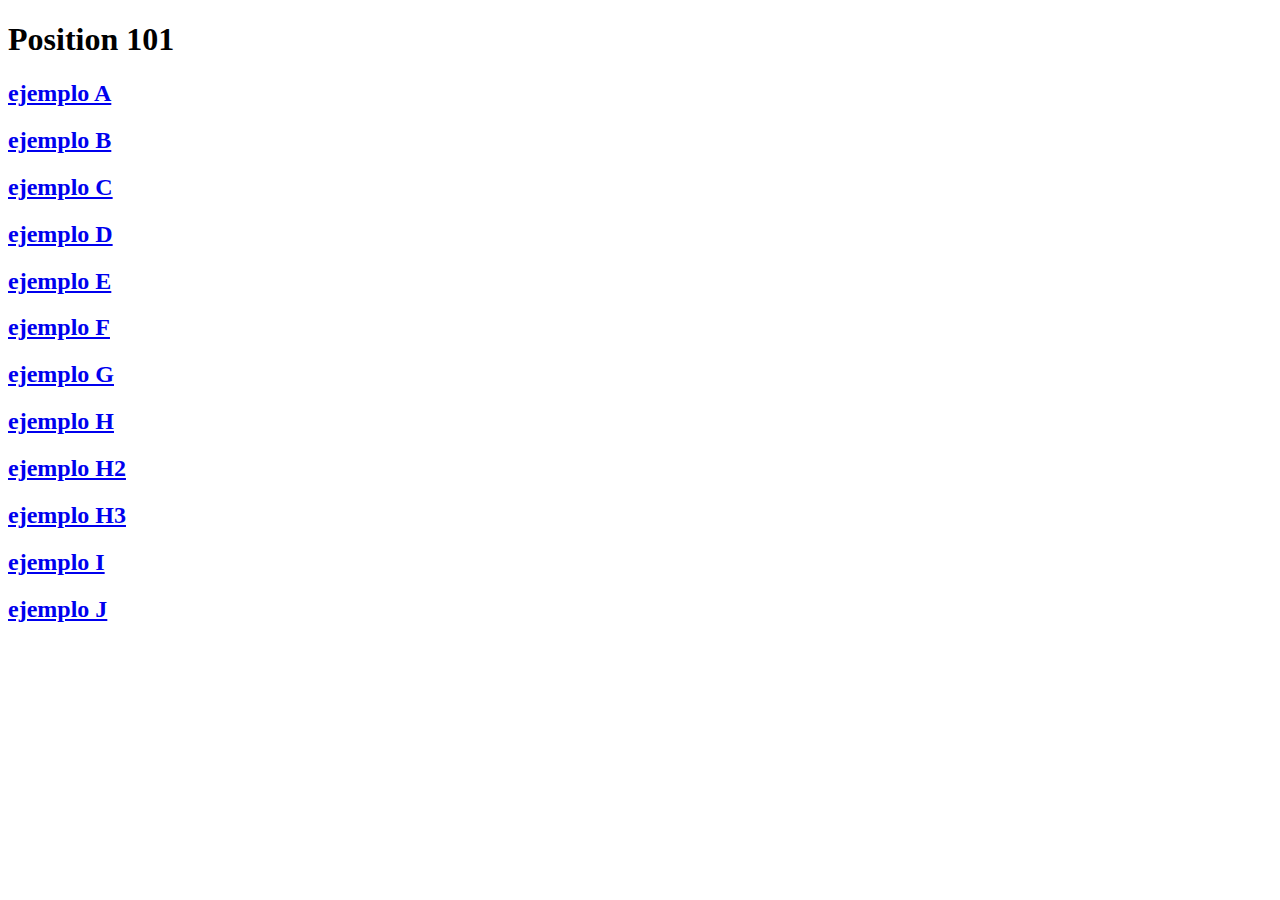
<file: index.html>
<!DOCTYPE html>
<html>
  <head>
    <meta charset="utf-8">
    <title>Position 101</title>
    <link rel="stylesheet" href="css/main.css">
  </head>
  <body>
    <h1>Position 101</h1>
    <h2 class="A"><a href="infoa.html">ejemplo A</a></h2>
    <h2 class="B"><a href="infob.html">ejemplo B</a></h2>
    <h2 class="C"><a href="infoc.html">ejemplo C</a></h2>
    <h2 class="D"><a href="infod.html">ejemplo D</a></h2>
    <h2 class="E"><a href="infoe.html">ejemplo E</a></h2>
    <h2 class="F"><a href="infof.html">ejemplo F</a></h2>
    <h2 class="G"><a href="infog.html">ejemplo G</a></h2>
    <h2 class="H"><a href="infoh.html">ejemplo H</a></h2>
    <h2 class="H2"><a href="infoh2.html">ejemplo H2</a></h2>
    <h2 class="H3"><a href="infoh3.html">ejemplo H3</a></h2>
    <h2 class="I"><a href="infoi.html">ejemplo I</a></h2>
    <h2 class="J"><a href="infoj.html">ejemplo J</a></h2>
  </body>
</html>
</file>
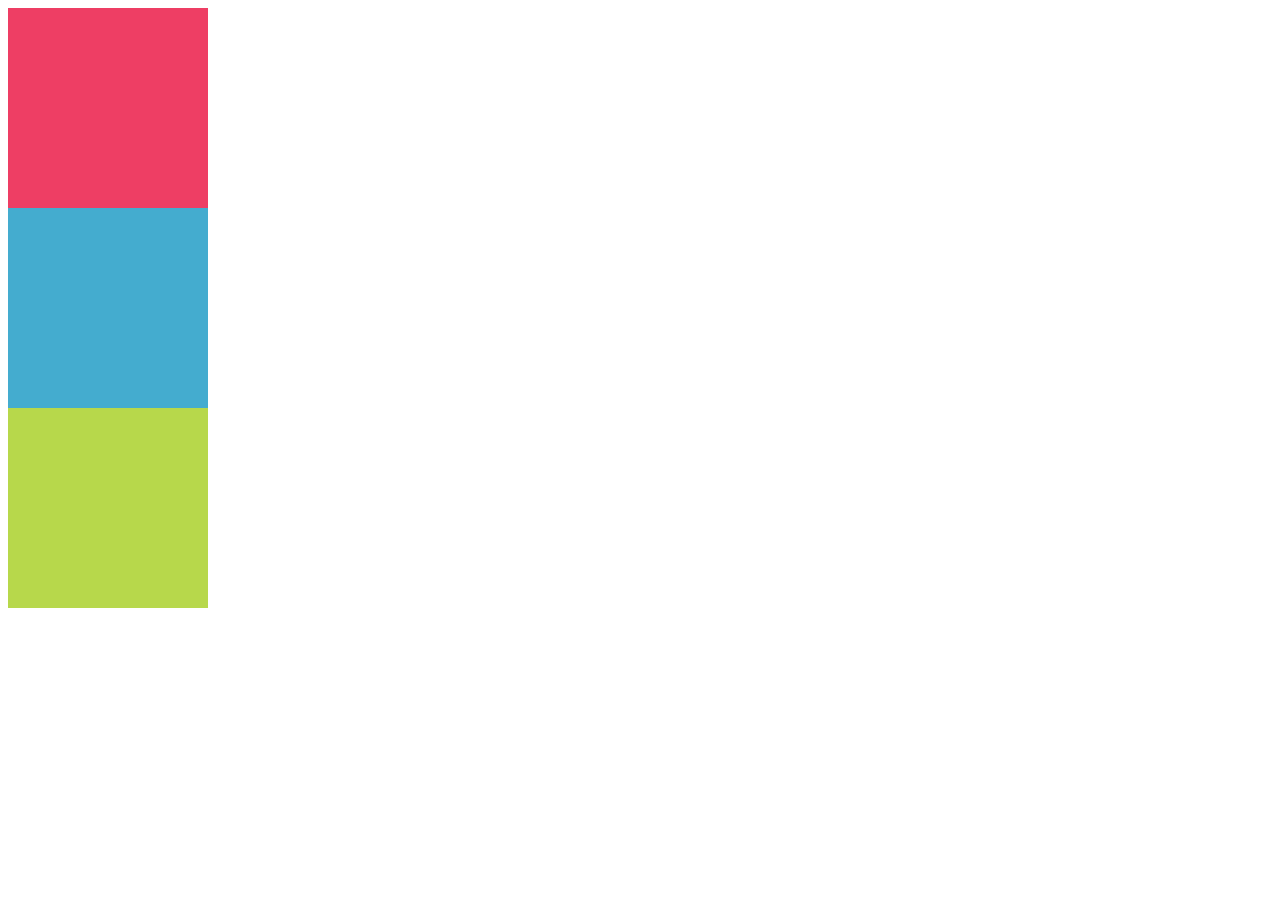
<file: infoa.html>
<!DOCTYPE html>
<html>
  <head>
    <meta charset="utf-8">
    <title>ejemplo A</title>
    <link rel="stylesheet" href="css/main-a.css">
  </head>
  <body>
    <div id="box_1" class="box"> </div>
    <div id="box_2" class="box"> </div>
    <div id="box_3" class="box"> </div>
  </body>
</html>
</file>
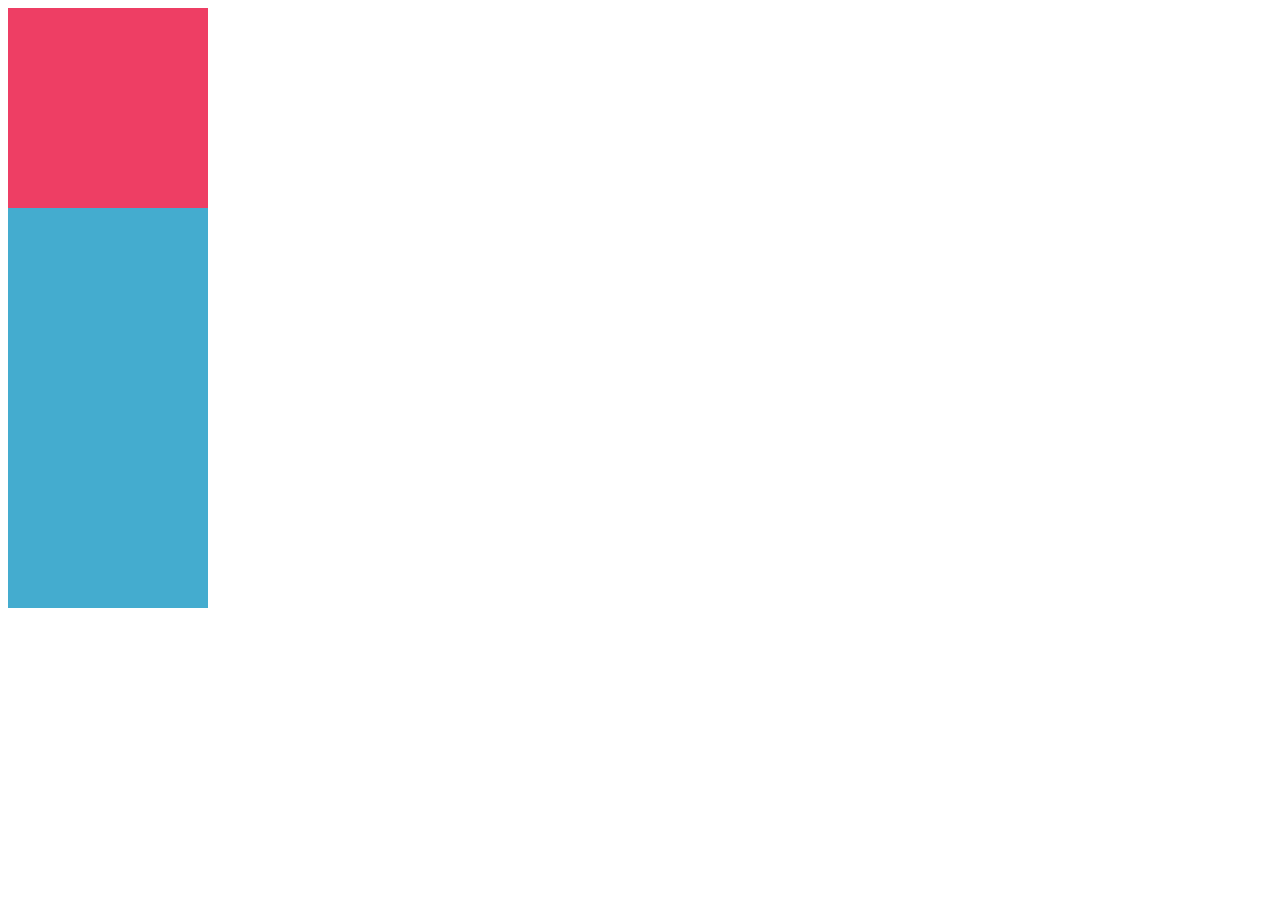
<file: infoc.html>
<!DOCTYPE html>
<html>
  <head>
    <meta charset="utf-8">
    <link rel="stylesheet" href="css/main-c.css">
    <title>ejemplo C</title>
  </head>
  <body>
    <div id="box_1" class="box"></div>
	  <div id="box_2" class="box"></div>
    <div id="box_3" class="box"></div>
  </body>
</html>
</file>
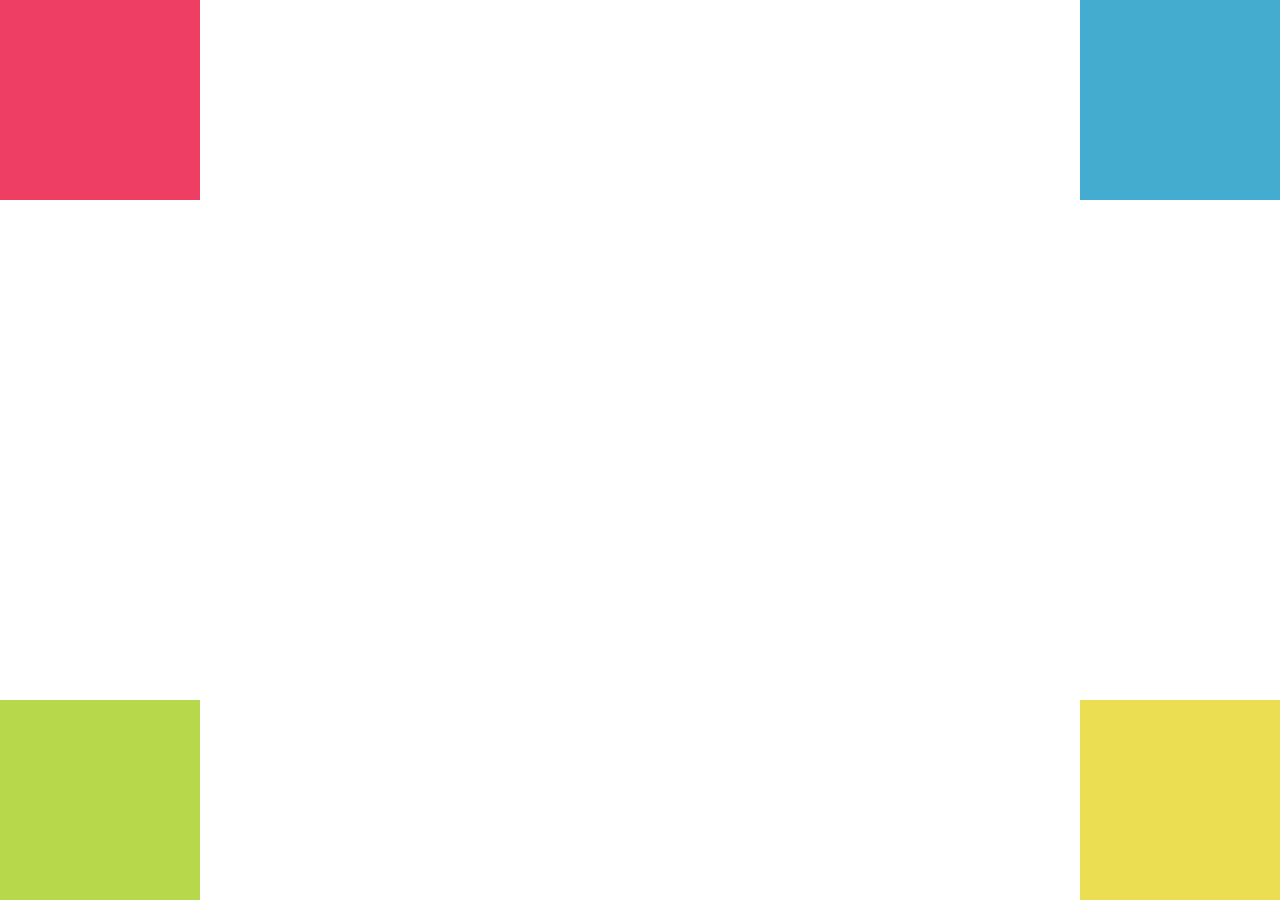
<file: infoe.html>
<!DOCTYPE html>
<html>
  <head>
    <meta charset="utf-8">
    <title>ejemplo E</title>
    <link rel="stylesheet" href="css/main-e.css">
  </head>
  <body>
    <div id="box_1" class="box"></div>
    <div id="box_2" class="box"></div>
    <div id="box_3" class="box"></div>
    <div id="box_4" class="box"></div>
  </body>
</html>
</file>
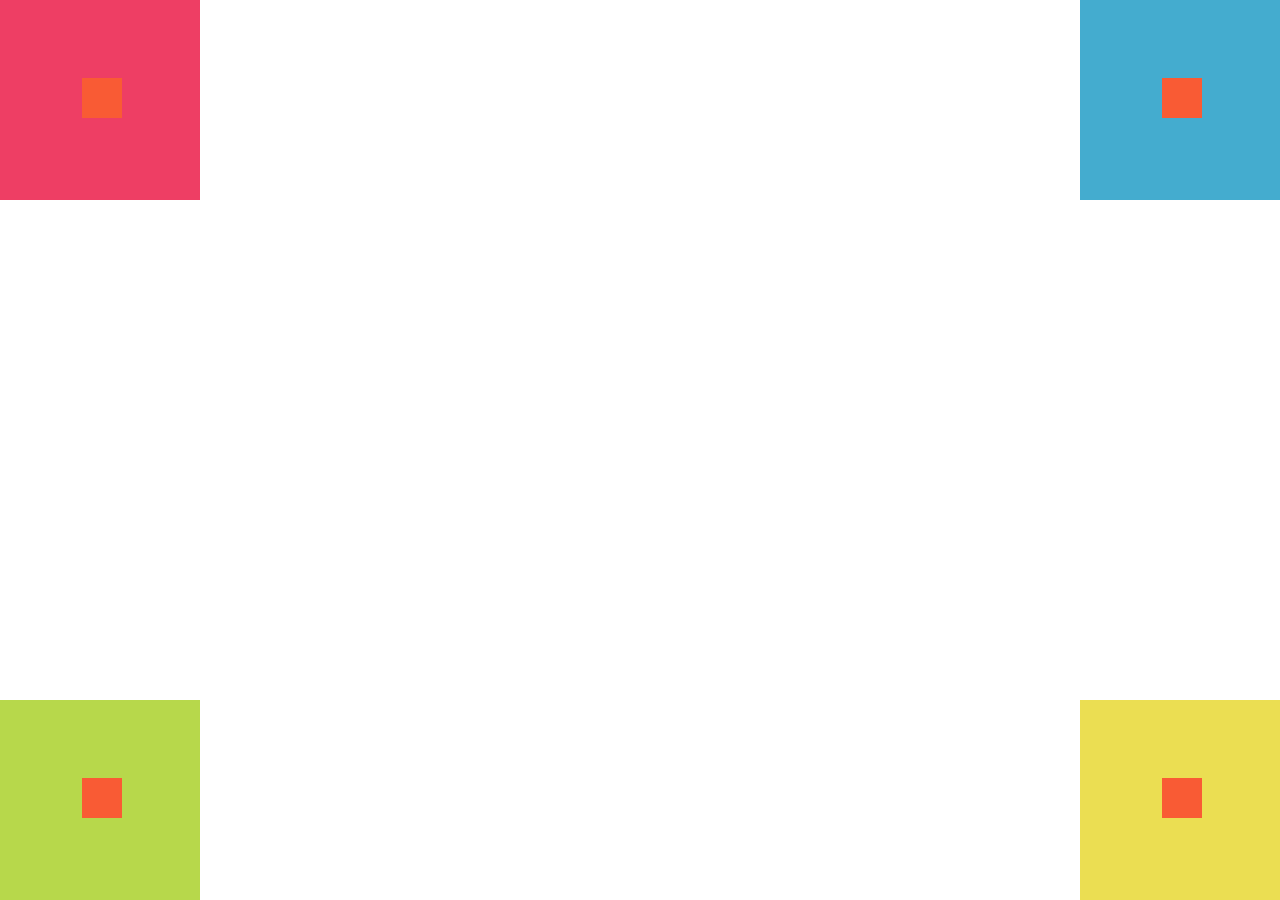
<file: infof.html>
<!DOCTYPE html>
<html>
  <head>
    <meta charset="utf-8">
    <title>ejemplo F</title>
    <link rel="stylesheet" href="css/main-f.css">
  </head>
  <body>
    <div id="box_1" class="box">
    <div class="orange"></div>
    </div>

    <div id="box_2" class="box">
    <div class="orange"></div>
    </div>
    <div id="box_3" class="box">
    <div class="orange"></div>
    </div>
    <div id="box_4" class="box" >
    <div class="orange"></div>
    </div>
  </body>
</html>
</file>
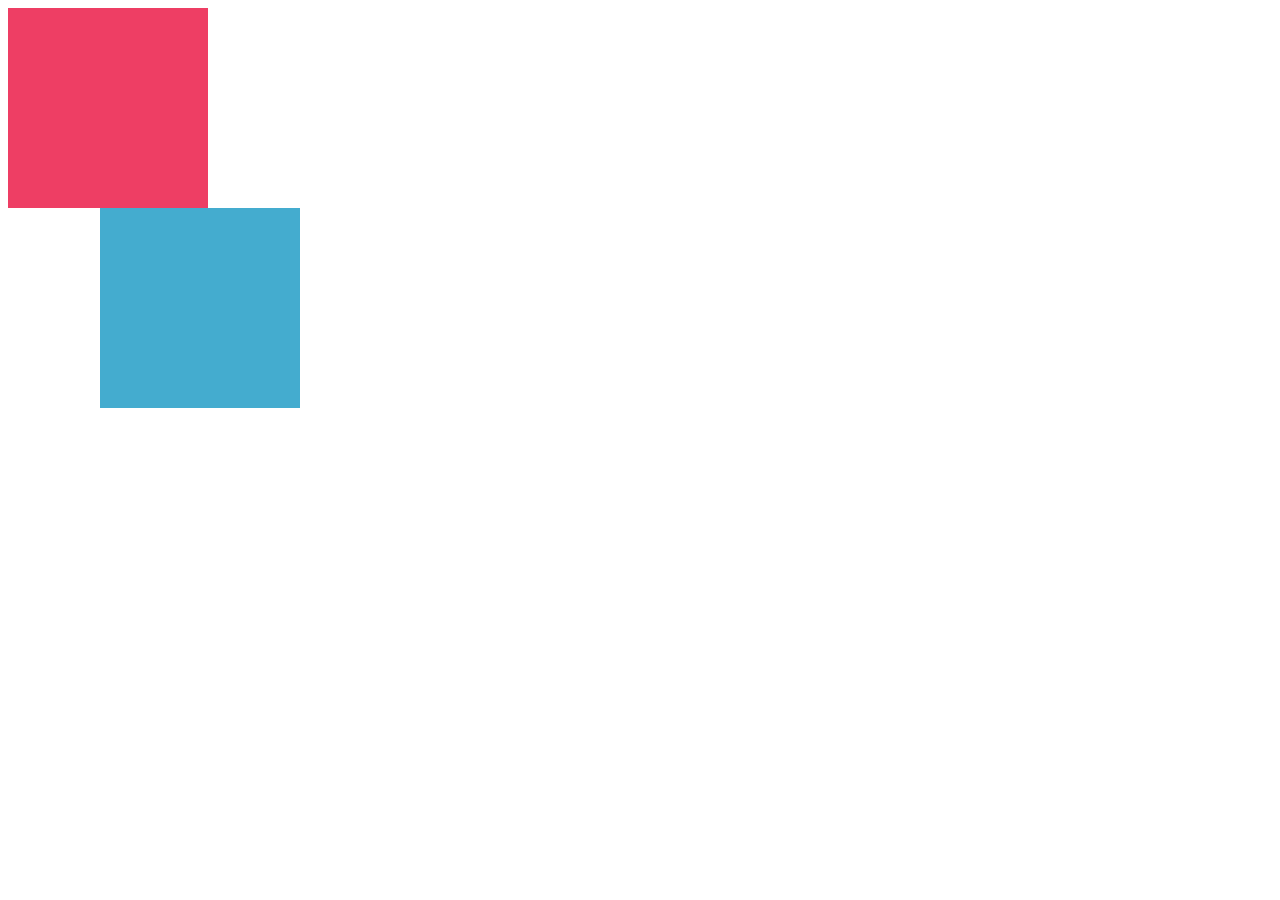
<file: infoh2.html>
<!DOCTYPE html>
<html>
  <head>
    <meta charset="utf-8">
    <title>ejemplo H2</title>
    <link rel="stylesheet" href="css/main-h2.css">
  </head>
  <body>
    <div id="box_1" class="box"></div>
    <div id="box_2" class="box"></div>
  </body>
</html>
</file>
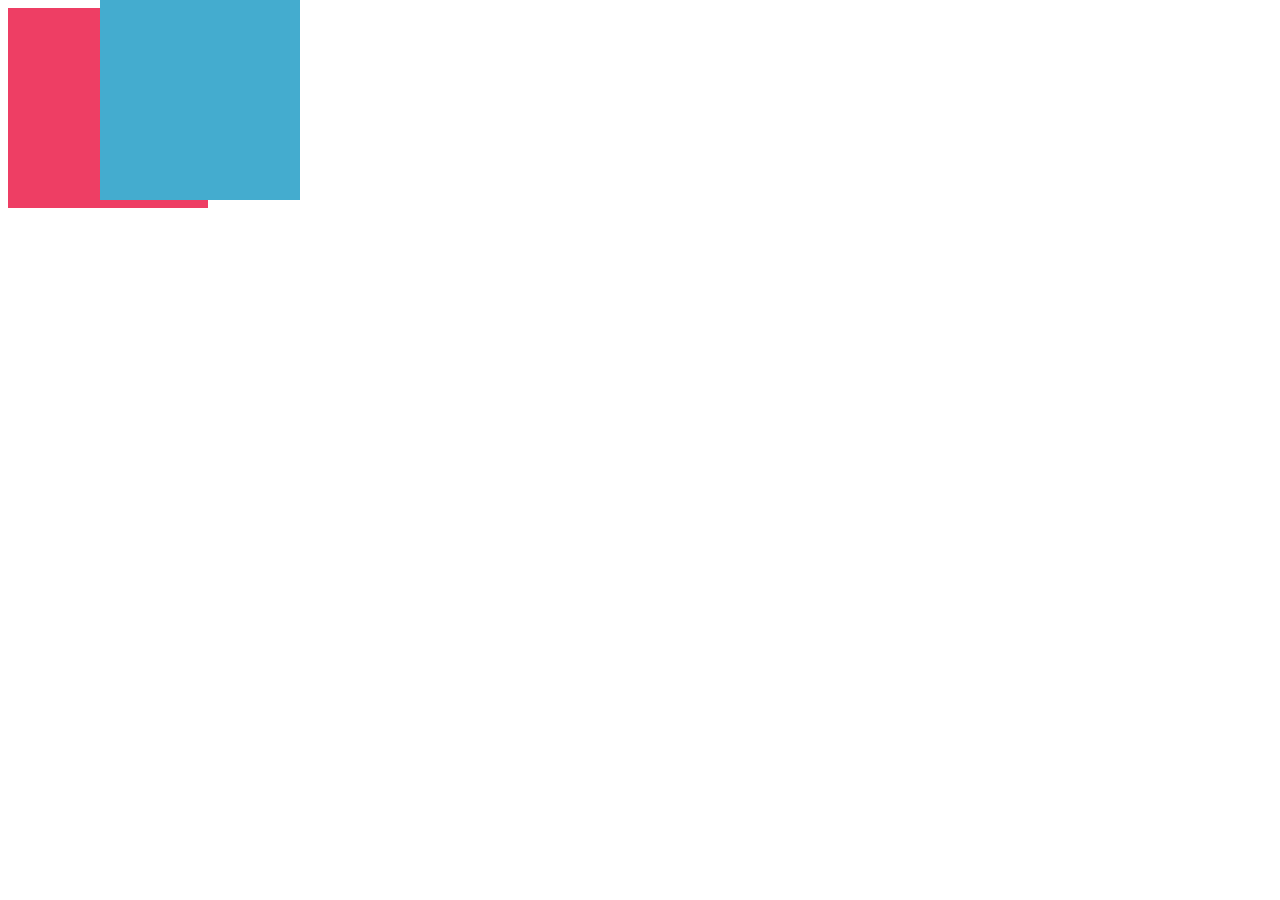
<file: infoh3.html>
<!DOCTYPE html>
<html>
  <head>
    <meta charset="utf-8">
    <title>ejemplo H3</title>
    <link rel="stylesheet" href="css/main-h3.css">
  </head>
  <body>
    <div id="box_1" class="box"></div>
    <div id="box_2" class="box"></div>
  </body>
</html>
</file>
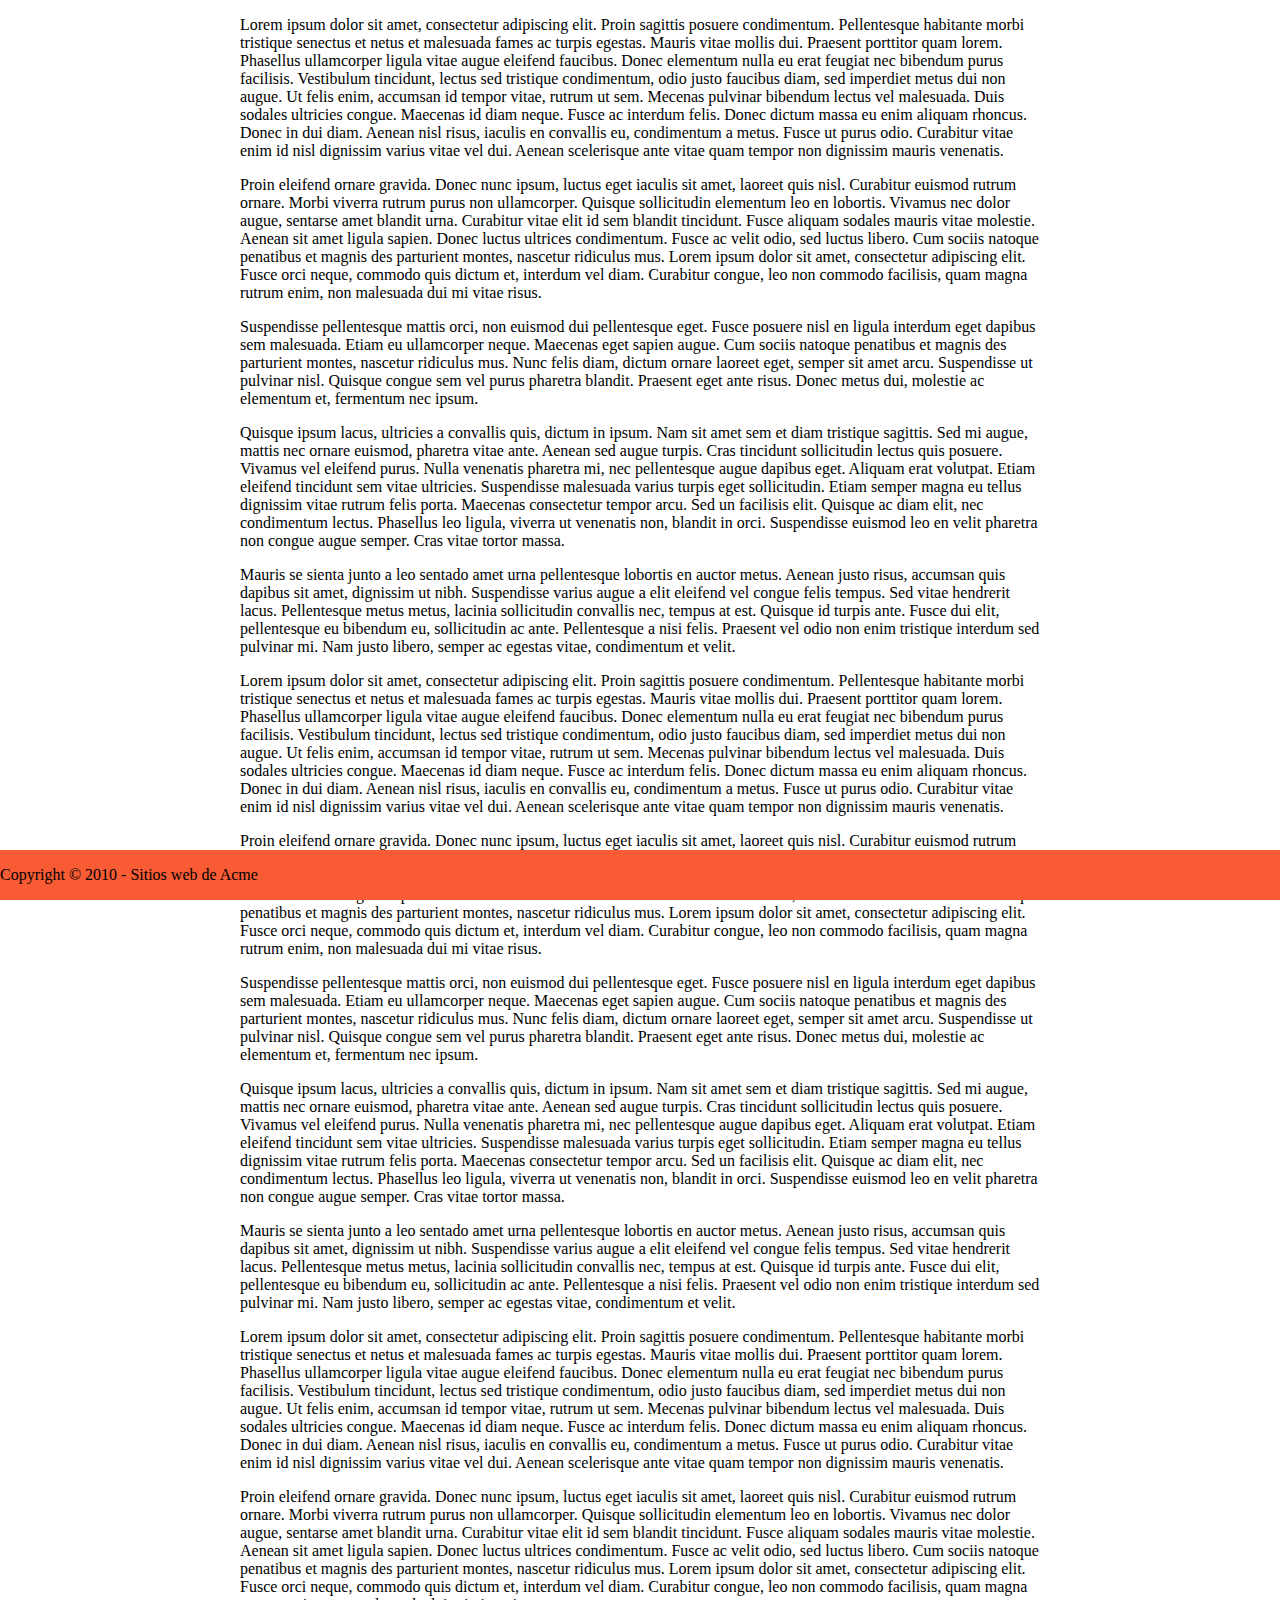
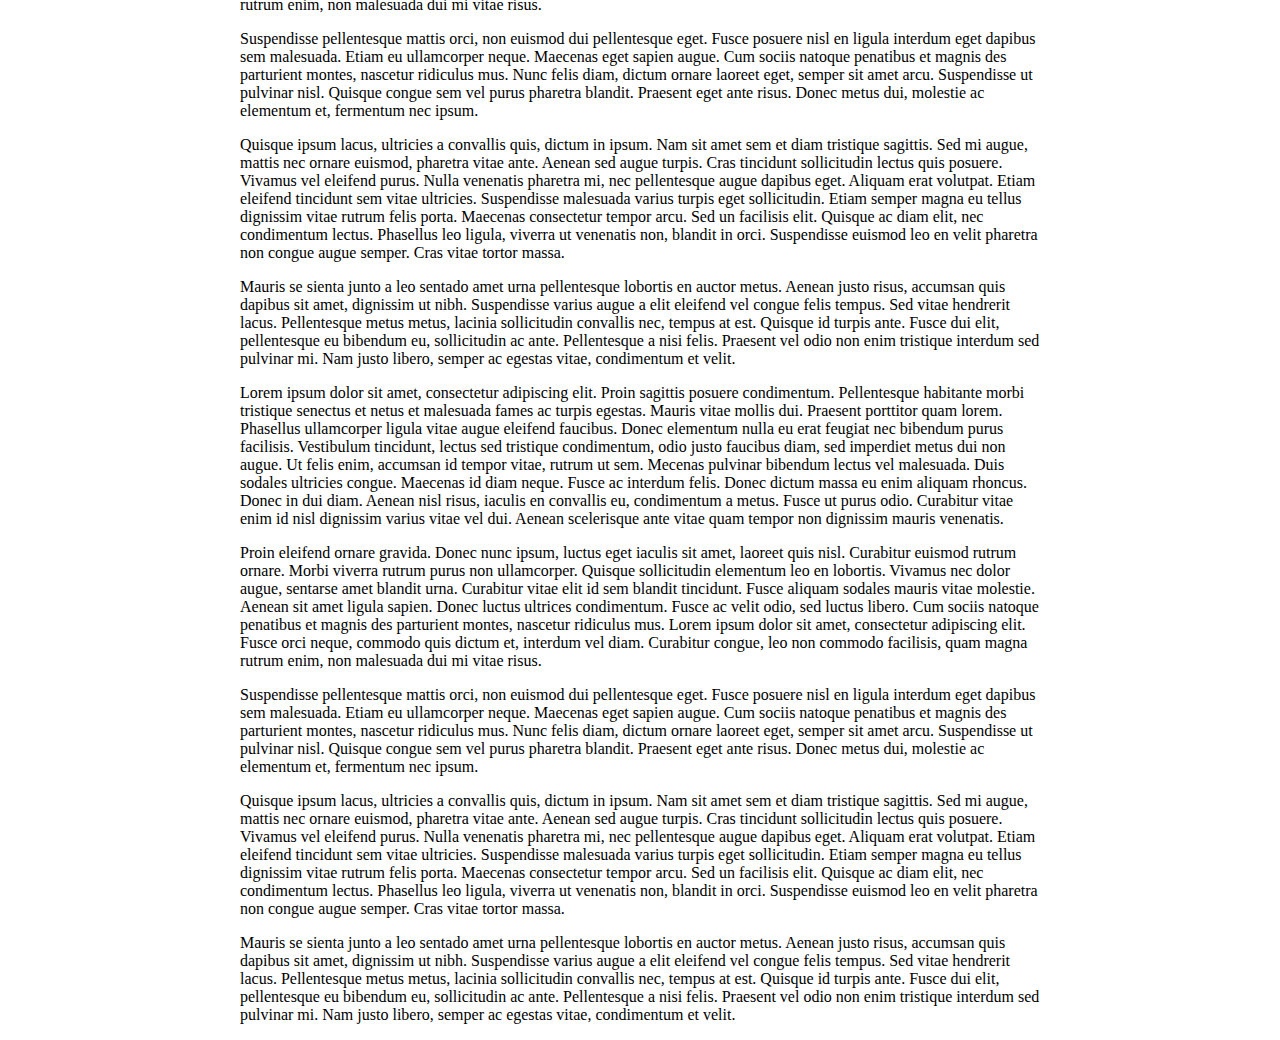
<file: infoi.html>
<!DOCTYPE html>
<html>
  <head>
    <meta charset="utf-8">
    <title>ejemplo I</title>
    <link rel="stylesheet" href="css/main-i.css">
  </head>
  <body>
    <div id="box_1" class="box">
            <p> Lorem ipsum dolor sit amet, consectetur adipiscing elit. Proin sagittis posuere condimentum. Pellentesque habitante morbi tristique senectus et netus et malesuada fames ac turpis egestas. Mauris vitae mollis dui. Praesent porttitor quam lorem. Phasellus ullamcorper ligula vitae augue eleifend faucibus. Donec elementum nulla eu erat feugiat nec bibendum purus facilisis. Vestibulum tincidunt, lectus sed tristique condimentum, odio justo faucibus diam, sed imperdiet metus dui non augue. Ut felis enim, accumsan id tempor vitae, rutrum ut sem. Mecenas pulvinar bibendum lectus vel malesuada. Duis sodales ultricies congue. Maecenas id diam neque. Fusce ac interdum felis. Donec dictum massa eu enim aliquam rhoncus. Donec in dui diam. Aenean nisl risus, iaculis en convallis eu, condimentum a metus. Fusce ut purus odio. Curabitur vitae enim id nisl dignissim varius vitae vel dui. Aenean scelerisque ante vitae quam tempor non dignissim mauris venenatis. </p >
            <p> Proin eleifend ornare gravida. Donec nunc ipsum, luctus eget iaculis sit amet, laoreet quis nisl. Curabitur euismod rutrum ornare. Morbi viverra rutrum purus non ullamcorper. Quisque sollicitudin elementum leo en lobortis. Vivamus nec dolor augue, sentarse amet blandit urna. Curabitur vitae elit id sem blandit tincidunt. Fusce aliquam sodales mauris vitae molestie. Aenean sit amet ligula sapien. Donec luctus ultrices condimentum. Fusce ac velit odio, sed luctus libero. Cum sociis natoque penatibus et magnis des parturient montes, nascetur ridiculus mus. Lorem ipsum dolor sit amet, consectetur adipiscing elit. Fusce orci neque, commodo quis dictum et, interdum vel diam. Curabitur congue, leo non commodo facilisis, quam magna rutrum enim, non malesuada dui mi vitae risus.</p>
            <p> Suspendisse pellentesque mattis orci, non euismod dui pellentesque eget. Fusce posuere nisl en ligula interdum eget dapibus sem malesuada. Etiam eu ullamcorper neque. Maecenas eget sapien augue. Cum sociis natoque penatibus et magnis des parturient montes, nascetur ridiculus mus. Nunc felis diam, dictum ornare laoreet eget, semper sit amet arcu. Suspendisse ut pulvinar nisl. Quisque congue sem vel purus pharetra blandit. Praesent eget ante risus. Donec metus dui, molestie ac elementum et, fermentum nec ipsum. </p>
            <p> Quisque ipsum lacus, ultricies a convallis quis, dictum in ipsum. Nam sit amet sem et diam tristique sagittis. Sed mi augue, mattis nec ornare euismod, pharetra vitae ante. Aenean sed augue turpis. Cras tincidunt sollicitudin lectus quis posuere. Vivamus vel eleifend purus. Nulla venenatis pharetra mi, nec pellentesque augue dapibus eget. Aliquam erat volutpat. Etiam eleifend tincidunt sem vitae ultricies. Suspendisse malesuada varius turpis eget sollicitudin. Etiam semper magna eu tellus dignissim vitae rutrum felis porta. Maecenas consectetur tempor arcu. Sed un facilisis elit. Quisque ac diam elit, nec condimentum lectus. Phasellus leo ligula, viverra ut venenatis non, blandit in orci. Suspendisse euismod leo en velit pharetra non congue augue semper. Cras vitae tortor massa. </ P>
            <p> Mauris se sienta junto a leo sentado amet urna pellentesque lobortis en auctor metus. Aenean justo risus, accumsan quis dapibus sit amet, dignissim ut nibh. Suspendisse varius augue a elit eleifend vel congue felis tempus. Sed vitae hendrerit lacus. Pellentesque metus metus, lacinia sollicitudin convallis nec, tempus at est. Quisque id turpis ante. Fusce dui elit, pellentesque eu bibendum eu, sollicitudin ac ante. Pellentesque a nisi felis. Praesent vel odio non enim tristique interdum sed pulvinar mi. Nam justo libero, semper ac egestas vitae, condimentum et velit. </p>

            <p> Lorem ipsum dolor sit amet, consectetur adipiscing elit. Proin sagittis posuere condimentum. Pellentesque habitante morbi tristique senectus et netus et malesuada fames ac turpis egestas. Mauris vitae mollis dui. Praesent porttitor quam lorem. Phasellus ullamcorper ligula vitae augue eleifend faucibus. Donec elementum nulla eu erat feugiat nec bibendum purus facilisis. Vestibulum tincidunt, lectus sed tristique condimentum, odio justo faucibus diam, sed imperdiet metus dui non augue. Ut felis enim, accumsan id tempor vitae, rutrum ut sem. Mecenas pulvinar bibendum lectus vel malesuada. Duis sodales ultricies congue. Maecenas id diam neque. Fusce ac interdum felis. Donec dictum massa eu enim aliquam rhoncus. Donec in dui diam. Aenean nisl risus, iaculis en convallis eu, condimentum a metus. Fusce ut purus odio. Curabitur vitae enim id nisl dignissim varius vitae vel dui. Aenean scelerisque ante vitae quam tempor non dignissim mauris venenatis. </p>

            <p> Proin eleifend ornare gravida. Donec nunc ipsum, luctus eget iaculis sit amet, laoreet quis nisl. Curabitur euismod rutrum ornare. Morbi viverra rutrum purus non ullamcorper. Quisque sollicitudin elementum leo en lobortis. Vivamus nec dolor augue, sentarse amet blandit urna. Curabitur vitae elit id sem blandit tincidunt. Fusce aliquam sodales mauris vitae molestie. Aenean sit amet ligula sapien. Donec luctus ultrices condimentum. Fusce ac velit odio, sed luctus libero. Cum sociis natoque penatibus et magnis des parturient montes, nascetur ridiculus mus. Lorem ipsum dolor sit amet, consectetur adipiscing elit. Fusce orci neque, commodo quis dictum et, interdum vel diam. Curabitur congue, leo non commodo facilisis, quam magna rutrum enim, non malesuada dui mi vitae risus. </p>

            <p> Suspendisse pellentesque mattis orci, non euismod dui pellentesque eget. Fusce posuere nisl en ligula interdum eget dapibus sem malesuada. Etiam eu ullamcorper neque. Maecenas eget sapien augue. Cum sociis natoque penatibus et magnis des parturient montes, nascetur ridiculus mus. Nunc felis diam, dictum ornare laoreet eget, semper sit amet arcu. Suspendisse ut pulvinar nisl. Quisque congue sem vel purus pharetra blandit. Praesent eget ante risus. Donec metus dui, molestie ac elementum et, fermentum nec ipsum. </p>

            <p> Quisque ipsum lacus, ultricies a convallis quis, dictum in ipsum. Nam sit amet sem et diam tristique sagittis. Sed mi augue, mattis nec ornare euismod, pharetra vitae ante. Aenean sed augue turpis. Cras tincidunt sollicitudin lectus quis posuere. Vivamus vel eleifend purus. Nulla venenatis pharetra mi, nec pellentesque augue dapibus eget. Aliquam erat volutpat. Etiam eleifend tincidunt sem vitae ultricies. Suspendisse malesuada varius turpis eget sollicitudin. Etiam semper magna eu tellus dignissim vitae rutrum felis porta. Maecenas consectetur tempor arcu. Sed un facilisis elit. Quisque ac diam elit, nec condimentum lectus. Phasellus leo ligula, viverra ut venenatis non, blandit in orci. Suspendisse euismod leo en velit pharetra non congue augue semper. Cras vitae tortor massa. </p>

            <p> Mauris se sienta junto a leo sentado amet urna pellentesque lobortis en auctor metus. Aenean justo risus, accumsan quis dapibus sit amet, dignissim ut nibh. Suspendisse varius augue a elit eleifend vel congue felis tempus. Sed vitae hendrerit lacus. Pellentesque metus metus, lacinia sollicitudin convallis nec, tempus at est. Quisque id turpis ante. Fusce dui elit, pellentesque eu bibendum eu, sollicitudin ac ante. Pellentesque a nisi felis. Praesent vel odio non enim tristique interdum sed pulvinar mi. Nam justo libero, semper ac egestas vitae, condimentum et velit. </p>

            <p> Lorem ipsum dolor sit amet, consectetur adipiscing elit. Proin sagittis posuere condimentum. Pellentesque habitante morbi tristique senectus et netus et malesuada fames ac turpis egestas. Mauris vitae mollis dui. Praesent porttitor quam lorem. Phasellus ullamcorper ligula vitae augue eleifend faucibus. Donec elementum nulla eu erat feugiat nec bibendum purus facilisis. Vestibulum tincidunt, lectus sed tristique condimentum, odio justo faucibus diam, sed imperdiet metus dui non augue. Ut felis enim, accumsan id tempor vitae, rutrum ut sem. Mecenas pulvinar bibendum lectus vel malesuada. Duis sodales ultricies congue. Maecenas id diam neque. Fusce ac interdum felis. Donec dictum massa eu enim aliquam rhoncus. Donec in dui diam. Aenean nisl risus, iaculis en convallis eu, condimentum a metus. Fusce ut purus odio. Curabitur vitae enim id nisl dignissim varius vitae vel dui. Aenean scelerisque ante vitae quam tempor non dignissim mauris venenatis. </p>

            <p> Proin eleifend ornare gravida. Donec nunc ipsum, luctus eget iaculis sit amet, laoreet quis nisl. Curabitur euismod rutrum ornare. Morbi viverra rutrum purus non ullamcorper. Quisque sollicitudin elementum leo en lobortis. Vivamus nec dolor augue, sentarse amet blandit urna. Curabitur vitae elit id sem blandit tincidunt. Fusce aliquam sodales mauris vitae molestie. Aenean sit amet ligula sapien. Donec luctus ultrices condimentum. Fusce ac velit odio, sed luctus libero. Cum sociis natoque penatibus et magnis des parturient montes, nascetur ridiculus mus. Lorem ipsum dolor sit amet, consectetur adipiscing elit. Fusce orci neque, commodo quis dictum et, interdum vel diam. Curabitur congue, leo non commodo facilisis, quam magna rutrum enim, non malesuada dui mi vitae risus. </p>

            <p> Suspendisse pellentesque mattis orci, non euismod dui pellentesque eget. Fusce posuere nisl en ligula interdum eget dapibus sem malesuada. Etiam eu ullamcorper neque. Maecenas eget sapien augue. Cum sociis natoque penatibus et magnis des parturient montes, nascetur ridiculus mus. Nunc felis diam, dictum ornare laoreet eget, semper sit amet arcu. Suspendisse ut pulvinar nisl. Quisque congue sem vel purus pharetra blandit. Praesent eget ante risus. Donec metus dui, molestie ac elementum et, fermentum nec ipsum. </p>

            <p> Quisque ipsum lacus, ultricies a convallis quis, dictum in ipsum. Nam sit amet sem et diam tristique sagittis. Sed mi augue, mattis nec ornare euismod, pharetra vitae ante. Aenean sed augue turpis. Cras tincidunt sollicitudin lectus quis posuere. Vivamus vel eleifend purus. Nulla venenatis pharetra mi, nec pellentesque augue dapibus eget. Aliquam erat volutpat. Etiam eleifend tincidunt sem vitae ultricies. Suspendisse malesuada varius turpis eget sollicitudin. Etiam semper magna eu tellus dignissim vitae rutrum felis porta. Maecenas consectetur tempor arcu. Sed un facilisis elit. Quisque ac diam elit, nec condimentum lectus. Phasellus leo ligula, viverra ut venenatis non, blandit in orci. Suspendisse euismod leo en velit pharetra non congue augue semper. Cras vitae tortor massa. </p>

            <p> Mauris se sienta junto a leo sentado amet urna pellentesque lobortis en auctor metus. Aenean justo risus, accumsan quis dapibus sit amet, dignissim ut nibh. Suspendisse varius augue a elit eleifend vel congue felis tempus. Sed vitae hendrerit lacus. Pellentesque metus metus, lacinia sollicitudin convallis nec, tempus at est. Quisque id turpis ante. Fusce dui elit, pellentesque eu bibendum eu, sollicitudin ac ante. Pellentesque a nisi felis. Praesent vel odio non enim tristique interdum sed pulvinar mi. Nam justo libero, semper ac egestas vitae, condimentum et velit. </p>

            <p> Lorem ipsum dolor sit amet, consectetur adipiscing elit. Proin sagittis posuere condimentum. Pellentesque habitante morbi tristique senectus et netus et malesuada fames ac turpis egestas. Mauris vitae mollis dui. Praesent porttitor quam lorem. Phasellus ullamcorper ligula vitae augue eleifend faucibus. Donec elementum nulla eu erat feugiat nec bibendum purus facilisis. Vestibulum tincidunt, lectus sed tristique condimentum, odio justo faucibus diam, sed imperdiet metus dui non augue. Ut felis enim, accumsan id tempor vitae, rutrum ut sem. Mecenas pulvinar bibendum lectus vel malesuada. Duis sodales ultricies congue. Maecenas id diam neque. Fusce ac interdum felis. Donec dictum massa eu enim aliquam rhoncus. Donec in dui diam. Aenean nisl risus, iaculis en convallis eu, condimentum a metus. Fusce ut purus odio. Curabitur vitae enim id nisl dignissim varius vitae vel dui. Aenean scelerisque ante vitae quam tempor non dignissim mauris venenatis. </p>

            <p> Proin eleifend ornare gravida. Donec nunc ipsum, luctus eget iaculis sit amet, laoreet quis nisl. Curabitur euismod rutrum ornare. Morbi viverra rutrum purus non ullamcorper. Quisque sollicitudin elementum leo en lobortis. Vivamus nec dolor augue, sentarse amet blandit urna. Curabitur vitae elit id sem blandit tincidunt. Fusce aliquam sodales mauris vitae molestie. Aenean sit amet ligula sapien. Donec luctus ultrices condimentum. Fusce ac velit odio, sed luctus libero. Cum sociis natoque penatibus et magnis des parturient montes, nascetur ridiculus mus. Lorem ipsum dolor sit amet, consectetur adipiscing elit. Fusce orci neque, commodo quis dictum et, interdum vel diam. Curabitur congue, leo non commodo facilisis, quam magna rutrum enim, non malesuada dui mi vitae risus. </p>

            <p> Suspendisse pellentesque mattis orci, non euismod dui pellentesque eget. Fusce posuere nisl en ligula interdum eget dapibus sem malesuada. Etiam eu ullamcorper neque. Maecenas eget sapien augue. Cum sociis natoque penatibus et magnis des parturient montes, nascetur ridiculus mus. Nunc felis diam, dictum ornare laoreet eget, semper sit amet arcu. Suspendisse ut pulvinar nisl. Quisque congue sem vel purus pharetra blandit. Praesent eget ante risus. Donec metus dui, molestie ac elementum et, fermentum nec ipsum. </p>

            <p> Quisque ipsum lacus, ultricies a convallis quis, dictum in ipsum. Nam sit amet sem et diam tristique sagittis. Sed mi augue, mattis nec ornare euismod, pharetra vitae ante. Aenean sed augue turpis. Cras tincidunt sollicitudin lectus quis posuere. Vivamus vel eleifend purus. Nulla venenatis pharetra mi, nec pellentesque augue dapibus eget. Aliquam erat volutpat. Etiam eleifend tincidunt sem vitae ultricies. Suspendisse malesuada varius turpis eget sollicitudin. Etiam semper magna eu tellus dignissim vitae rutrum felis porta. Maecenas consectetur tempor arcu. Sed un facilisis elit. Quisque ac diam elit, nec condimentum lectus. Phasellus leo ligula, viverra ut venenatis non, blandit in orci. Suspendisse euismod leo en velit pharetra non congue augue semper. Cras vitae tortor massa. </p>

            <p> Mauris se sienta junto a leo sentado amet urna pellentesque lobortis en auctor metus. Aenean justo risus, accumsan quis dapibus sit amet, dignissim ut nibh. Suspendisse varius augue a elit eleifend vel congue felis tempus. Sed vitae hendrerit lacus. Pellentesque metus metus, lacinia sollicitudin convallis nec, tempus at est. Quisque id turpis ante. Fusce dui elit, pellentesque eu bibendum eu, sollicitudin ac ante. Pellentesque a nisi felis. Praesent vel odio non enim tristique interdum sed pulvinar mi. Nam justo libero, semper ac egestas vitae, condimentum et velit. </p>
        </div>
        <div id="box_2" class="box">
                <p>Copyright © 2010 - Sitios web de Acme </p>
        </div>
  </body>
</html>
</file>
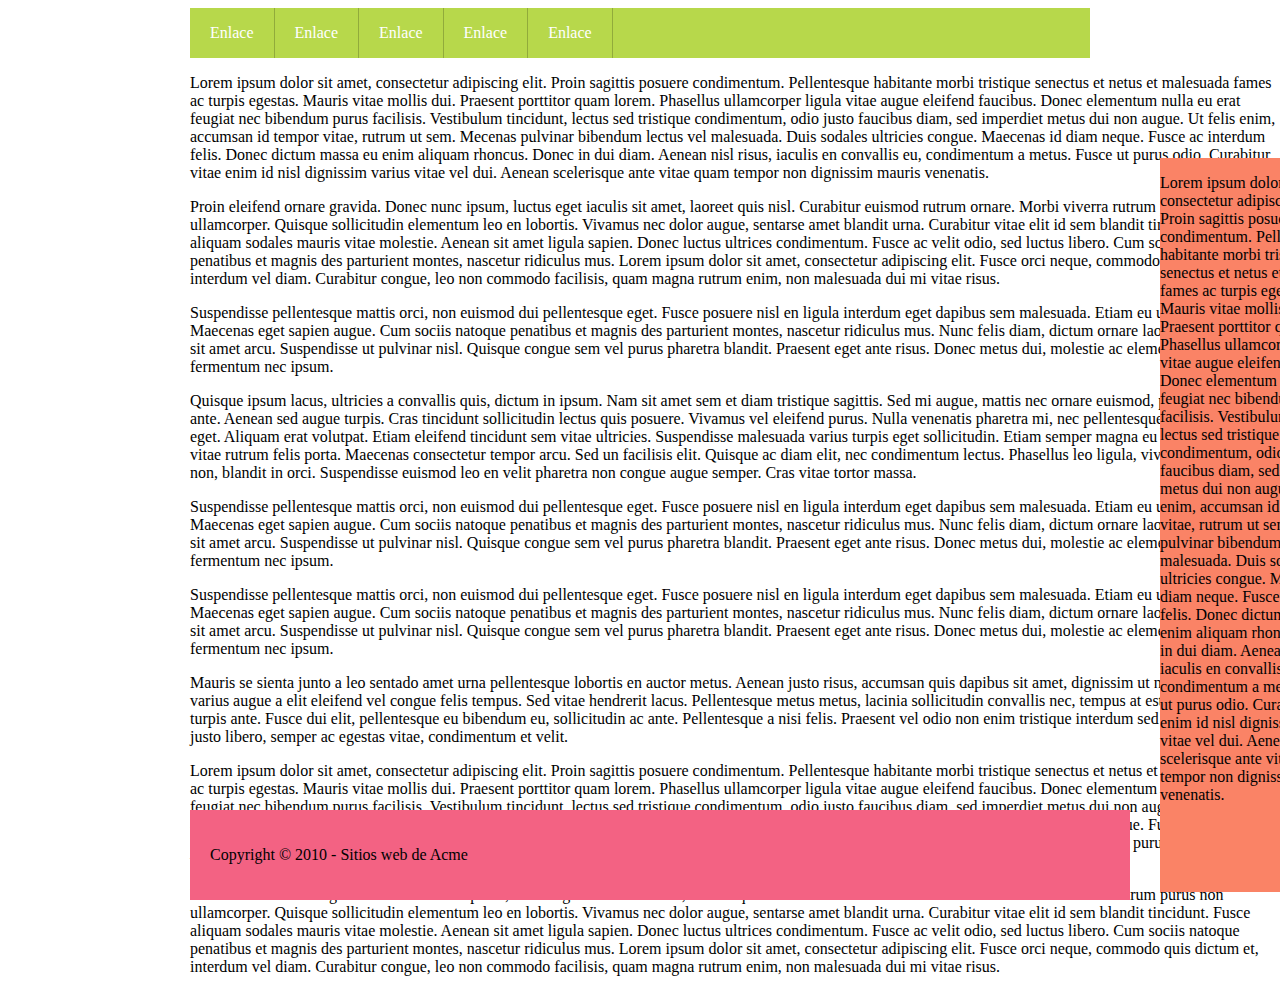
<file: infoj.html>
<!DOCTYPE html>
<html>
  <head>
    <meta charset="utf-8">
    <title>ejemplo J</title>
    <link rel="stylesheet" href="css/main-j.css">
  </head>
  <body>
    <div id="container">
        <div id="menu" class="menu">
                <a href="#">Enlace</a>
                <a href="#">Enlace</a>
                <a href="#">Enlace</a>
                <a href="#">Enlace</a>
                <a href="#">Enlace</a>
        </div>

        <div id="box_2">
            <div id="box_2_1" >
                <p> Lorem ipsum dolor sit amet, consectetur adipiscing elit. Proin sagittis posuere condimentum. Pellentesque habitante morbi tristique senectus et netus et malesuada fames ac turpis egestas. Mauris vitae mollis dui. Praesent porttitor quam lorem. Phasellus ullamcorper ligula vitae augue eleifend faucibus. Donec elementum nulla eu erat feugiat nec bibendum purus facilisis. Vestibulum tincidunt, lectus sed tristique condimentum, odio justo faucibus diam, sed imperdiet metus dui non augue. Ut felis enim, accumsan id tempor vitae, rutrum ut sem. Mecenas pulvinar bibendum lectus vel malesuada. Duis sodales ultricies congue. Maecenas id diam neque. Fusce ac interdum felis. Donec dictum massa eu enim aliquam rhoncus. Donec in dui diam. Aenean nisl risus, iaculis en convallis eu, condimentum a metus. Fusce ut purus odio. Curabitur vitae enim id nisl dignissim varius vitae vel dui. Aenean scelerisque ante vitae quam tempor non dignissim mauris venenatis. </p>
            </div >

            <p> Lorem ipsum dolor sit amet, consectetur adipiscing elit. Proin sagittis posuere condimentum. Pellentesque habitante morbi tristique senectus et netus et malesuada fames ac turpis egestas. Mauris vitae mollis dui. Praesent porttitor quam lorem. Phasellus ullamcorper ligula vitae augue eleifend faucibus. Donec elementum nulla eu erat feugiat nec bibendum purus facilisis. Vestibulum tincidunt, lectus sed tristique condimentum, odio justo faucibus diam, sed imperdiet metus dui non augue. Ut felis enim, accumsan id tempor vitae, rutrum ut sem. Mecenas pulvinar bibendum lectus vel malesuada. Duis sodales ultricies congue. Maecenas id diam neque. Fusce ac interdum felis. Donec dictum massa eu enim aliquam rhoncus. Donec in dui diam. Aenean nisl risus, iaculis en convallis eu, condimentum a metus. Fusce ut purus odio. Curabitur vitae enim id nisl dignissim varius vitae vel dui. Aenean scelerisque ante vitae quam tempor non dignissim mauris venenatis. </p>
            <p> Proin eleifend ornare gravida. Donec nunc ipsum, luctus eget iaculis sit amet, laoreet quis nisl. Curabitur euismod rutrum ornare. Morbi viverra rutrum purus non ullamcorper. Quisque sollicitudin elementum leo en lobortis. Vivamus nec dolor augue, sentarse amet blandit urna. Curabitur vitae elit id sem blandit tincidunt. Fusce aliquam sodales mauris vitae molestie. Aenean sit amet ligula sapien. Donec luctus ultrices condimentum. Fusce ac velit odio, sed luctus libero. Cum sociis natoque penatibus et magnis des parturient montes, nascetur ridiculus mus. Lorem ipsum dolor sit amet, consectetur adipiscing elit. Fusce orci neque, commodo quis dictum et, interdum vel diam. Curabitur congue, leo non commodo facilisis, quam magna rutrum enim, non malesuada dui mi vitae risus. </p>
            <p> Suspendisse pellentesque mattis orci, non euismod dui pellentesque eget. Fusce posuere nisl en ligula interdum eget dapibus sem malesuada. Etiam eu ullamcorper neque. Maecenas eget sapien augue. Cum sociis natoque penatibus et magnis des parturient montes, nascetur ridiculus mus. Nunc felis diam, dictum ornare laoreet eget, semper sit amet arcu. Suspendisse ut pulvinar nisl. Quisque congue sem vel purus pharetra blandit. Praesent eget ante risus. Donec metus dui, molestie ac elementum et, fermentum nec ipsum. </p>
            <p> Quisque ipsum lacus, ultricies a convallis quis, dictum in ipsum. Nam sit amet sem et diam tristique sagittis. Sed mi augue, mattis nec ornare euismod, pharetra vitae ante. Aenean sed augue turpis. Cras tincidunt sollicitudin lectus quis posuere. Vivamus vel eleifend purus. Nulla venenatis pharetra mi, nec pellentesque augue dapibus eget. Aliquam erat volutpat. Etiam eleifend tincidunt sem vitae ultricies. Suspendisse malesuada varius turpis eget sollicitudin. Etiam semper magna eu tellus dignissim vitae rutrum felis porta. Maecenas consectetur tempor arcu. Sed un facilisis elit. Quisque ac diam elit, nec condimentum lectus. Phasellus leo ligula, viverra ut venenatis non, blandit in orci. Suspendisse euismod leo en velit pharetra non congue augue semper. Cras vitae tortor massa. </p>
            <p> Suspendisse pellentesque mattis orci, non euismod dui pellentesque eget. Fusce posuere nisl en ligula interdum eget dapibus sem malesuada. Etiam eu ullamcorper neque. Maecenas eget sapien augue. Cum sociis natoque penatibus et magnis des parturient montes, nascetur ridiculus mus. Nunc felis diam, dictum ornare laoreet eget, semper sit amet arcu. Suspendisse ut pulvinar nisl. Quisque congue sem vel purus pharetra blandit. Praesent eget ante risus. Donec metus dui, molestie ac elementum et, fermentum nec ipsum. </p>
            <p> Suspendisse pellentesque mattis orci, non euismod dui pellentesque eget. Fusce posuere nisl en ligula interdum eget dapibus sem malesuada. Etiam eu ullamcorper neque. Maecenas eget sapien augue. Cum sociis natoque penatibus et magnis des parturient montes, nascetur ridiculus mus. Nunc felis diam, dictum ornare laoreet eget, semper sit amet arcu. Suspendisse ut pulvinar nisl. Quisque congue sem vel purus pharetra blandit. Praesent eget ante risus. Donec metus dui, molestie ac elementum et, fermentum nec ipsum. </p>
            <p> Mauris se sienta junto a leo sentado amet urna pellentesque lobortis en auctor metus. Aenean justo risus, accumsan quis dapibus sit amet, dignissim ut nibh. Suspendisse varius augue a elit eleifend vel congue felis tempus. Sed vitae hendrerit lacus. Pellentesque metus metus, lacinia sollicitudin convallis nec, tempus at est. Quisque id turpis ante. Fusce dui elit, pellentesque eu bibendum eu, sollicitudin ac ante. Pellentesque a nisi felis. Praesent vel odio non enim tristique interdum sed pulvinar mi. Nam justo libero, semper ac egestas vitae, condimentum et velit. </p>
            <p> Lorem ipsum dolor sit amet, consectetur adipiscing elit. Proin sagittis posuere condimentum. Pellentesque habitante morbi tristique senectus et netus et malesuada fames ac turpis egestas. Mauris vitae mollis dui. Praesent porttitor quam lorem. Phasellus ullamcorper ligula vitae augue eleifend faucibus. Donec elementum nulla eu erat feugiat nec bibendum purus facilisis. Vestibulum tincidunt, lectus sed tristique condimentum, odio justo faucibus diam, sed imperdiet metus dui non augue. Ut felis enim, accumsan id tempor vitae, rutrum ut sem. Mecenas pulvinar bibendum lectus vel malesuada. Duis sodales ultricies congue. Maecenas id diam neque. Fusce ac interdum felis. Donec dictum massa eu enim aliquam rhoncus. Donec in dui diam. Aenean nisl risus, iaculis en convallis eu, condimentum a metus. Fusce ut purus odio. Curabitur vitae enim id nisl dignissim varius vitae vel dui. Aenean scelerisque ante vitae quam tempor non dignissim mauris venenatis. </p>
            <p> Proin eleifend ornare gravida. Donec nunc ipsum, luctus eget iaculis sit amet, laoreet quis nisl. Curabitur euismod rutrum ornare. Morbi viverra rutrum purus non ullamcorper. Quisque sollicitudin elementum leo en lobortis. Vivamus nec dolor augue, sentarse amet blandit urna. Curabitur vitae elit id sem blandit tincidunt. Fusce aliquam sodales mauris vitae molestie. Aenean sit amet ligula sapien. Donec luctus ultrices condimentum. Fusce ac velit odio, sed luctus libero. Cum sociis natoque penatibus et magnis des parturient montes, nascetur ridiculus mus. Lorem ipsum dolor sit amet, consectetur adipiscing elit. Fusce orci neque, commodo quis dictum et, interdum vel diam. Curabitur congue, leo non commodo facilisis, quam magna rutrum enim, non malesuada dui mi vitae risus. </p>
        </div>
        <div id="footer">
                <p> Copyright © 2010 - Sitios web de Acme </p>
        </div>
    </div>
  </body>
</html>
</file>
<file: css/main.css>
#box_1 {
	position: static;
	width:200px;
	height: 200px;
	background: #ee3e64;
}

#box_2 {
  position: static;
	width:200px;
	height: 200px;
	background: #44accf;
}

#box_3 {
  position: static;
	width:200px;
	height: 200px;
	background: #b7d84b;
}
#box_4 {
  position: static;
	width:200px;
	height: 200px;
	background: #ee3e64;
}

#box_5 {
  position: static;
	width:200px;
	height: 200px;
	background: #44accf;
}

#box_6 {
  position: static;
	width:200px;
	height: 200px;
	background: #b7d84b;
}
#box_7 {
  position: static;
	width:200px;
	height: 200px;
	background: #ee3e64;
}
#box_8 {
  position: static;
	width:200px;
	height: 200px;
	background: #44accf;
}
#box_9 {
  position: static;
	width:200px;
	height: 200px;
	background: #b7d84b;
}

#box_10 {
  position: static;
	width:200px;
	height: 200px;
	background: #ee3e64;
}
#box_11 {
  position: static;
	width:200px;
	height: 200px;
	background: #44accf;
}
#box_12 {
  position: static;
	width:200px;
	height: 200px;
	background: #b7d84b;
}
#box_13 {
	position: absolute;
	top: 1500;
	left: 0;
	width: 200px;
	height: 200px;
	background: #ee3e64;
}
#box_14 {
  position: absolute;
	top: 1500;
	right: 0;
  width: 200px;
	height: 200px;
	background: #44accf;
}
#box_15 {
	position: absolute;
	bottom: 1500;
  left: 0;
	width: 200px;
	height: 200px;
	background: #b7d84b;
}
#box_16 {
	position: absolute;
	bottom: 1500;
	right: 0;
	width: 200px;
	height: 200px;
	background: #ebde52;
}
</file>
<file: css/main-a.css>
#box_1 {
	position: relative;
	width: 200px;
	height: 200px;
	background: #ee3e64;
}

#box_2 {
	position: relative;
	width: 200px;
	height: 200px;
	background: #44accf;
}

#box_3 {
	position: relative;
	width: 200px;
	height: 200px;
	background: #b7d84b;
}
</file>
<file: css/main-c.css>
#box_1 {
	position: relative;
	width: 200px;
	height: 200px;
	background: #ee3e64;
}

#box_2 {
	position: relative;
	width: 200px;
	height: 200px;
	background: #44accf;
}

#box_3 {
	position: relative;
	width: 200px;
	height: 200px;
	background: #44accf;
}
</file>
<file: css/main-e.css>
#box_1 {
	position: absolute;
	top: 0;
	left: 0;
	width: 200px;
	height: 200px;
	background: #ee3e64;
}
#box_2 {
	position: absolute;
	top: 0;
	right: 0;
	width: 200px;
	height: 200px;
	background: #44accf;
}
#box_3 {
	position: absolute;
	bottom: 0;
	left: 0;
	width: 200px;
	height: 200px;
	background: #b7d84b;
}
#box_4 {
	position: absolute;
	bottom: 0;
	right: 0;
	width: 200px;
	height: 200px;
	background: #ebde52;
}
</file>
<file: css/main-f.css>
#box_1 {
	position: absolute;
	top: 0;
	left: 0;
	width: 200px;
	height: 200px;
	background: #ee3e64;
}
#box_2 {
	position: absolute;
	top: 0;
	right: 0;
	width: 200px;
	height: 200px;
	background: #44accf;
}
#box_3 {
	position: absolute;
	bottom: 0;
	left: 0;
	width: 200px;
	height: 200px;
	background: #b7d84b;
}
#box_4 {
	position: absolute;
	bottom: 0;
	right: 0;
	width: 200px;
	height: 200px;
	background: #ebde52;
}
.orange {
  background: #f95b34 ;
  position: absolute;
  top: 39%;
  left: 41%;
  width: 40px;
  height: 40px;
            }
</file>
<file: css/main-h2.css>
#box_1 {
	width: 200px;
	height: 200px;
	background: #ee3e64;
}
#box_2 {
	position: absolute;
	left: 100px;
	width: 200px;
	height: 200px;
	background: #44accf;
}
</file>
<file: css/main-h3.css>
#box_1 {
	width: 200px;
	height: 200px;
	background: #ee3e64;
}
#box_2 {
	position: absolute;
  top: 0;
	left: 100px;
	width: 200px;
	height: 200px;
	background: #44accf;
}
</file>
<file: css/main-i.css>
#box_1 {
	width: 800px;
	margin: 0 auto;
}

#box_2 {
	position: fixed;
	bottom: 0;
	left: 0;
  right: 0;
  background: #f95b34;
}
</file>
<file: css/main-j.css>
#container {
    width: 900px;
    margin: 0 auto;
}
#box_2 {
    position: absolute;
    background: white;

}
#box_2_1 {
    position: absolute;
    top: 100px;
    bottom: 100px;
    right: -80px;
    width: 200px;
    background: #fa8366;
}
#menu {
    height: 50px;
    background: #b7d84b;
}
#menu  a {
            display: block;
            float: left;
			      color: #fff;
			      text-decoration: none;
			      padding: 0  20px;
			      line-height: 50px;
            border-right: 1px  solid  #91ab3b;




}
#menu  a : hover {
    background: #91ab3b ;
}

#footer {
    position: fixed;
    width: 900px;
    bottom: 0px;
    padding: 20px;
    background: #f36283;


}
</file>
